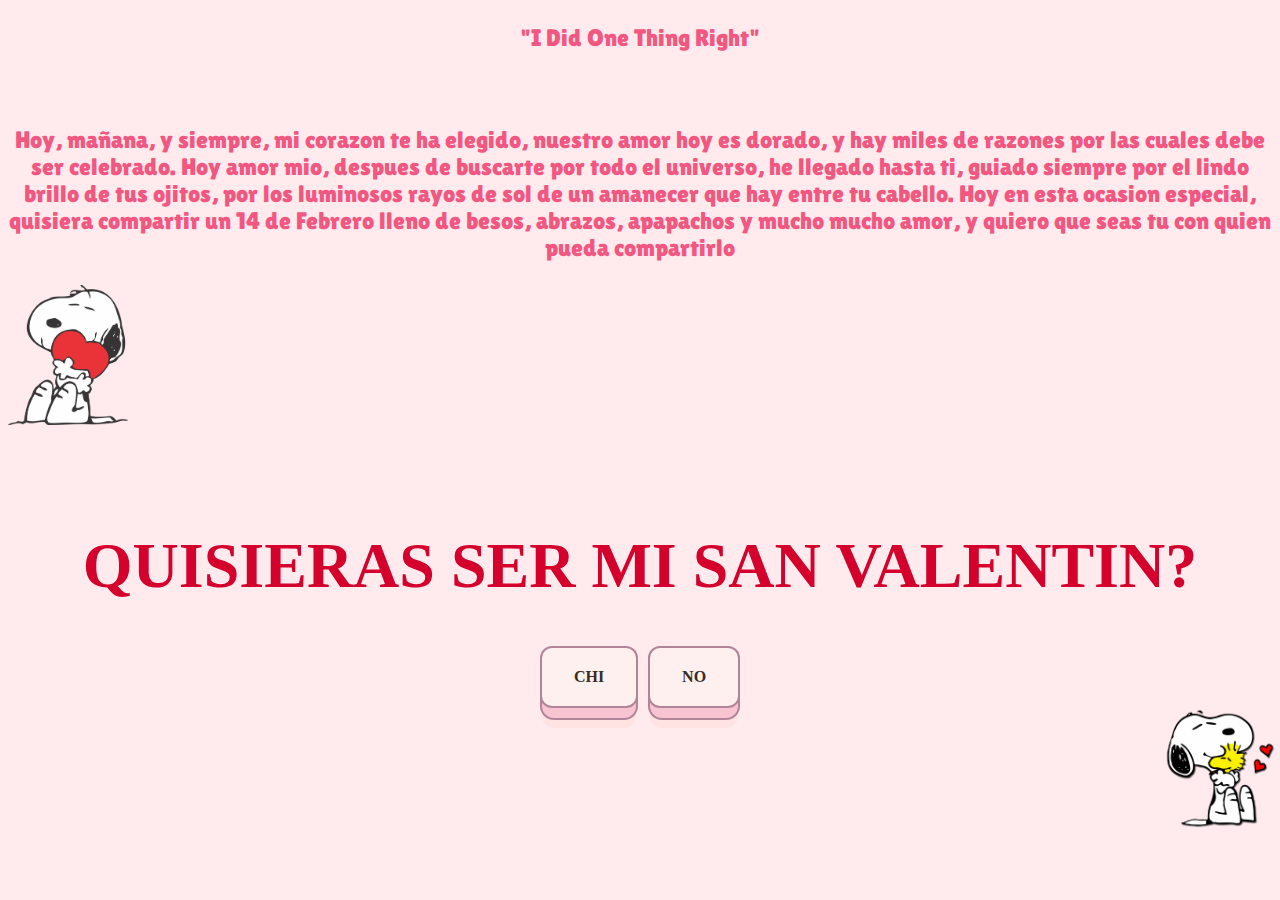
<file: index.html>
<!DOCTYPE html>
<html lang="en">
<head>
    <meta charset="UTF-8">
    <meta name="viewport" content="width=device-width, initial-scale=1.0">
    <title>14-02-25</title>
    <link rel="stylesheet" href="style.css">
    <style>
        @import url('https://fonts.googleapis.com/css2?family=Karla:ital,wght@0,200..800;1,200..800&family=Lilita+One&display=swap');
    </style>
    <style>
        @import url('https://fonts.googleapis.com/css2?family=Karla:ital,wght@0,200..800;1,200..800&family=Lilita+One&family=Sriracha&display=swap');
    </style>    
    <style>
        @import url('https://fonts.googleapis.com/css2?family=Delicious+Handrawn&family=Karla:ital,wght@0,200..800;1,200..800&family=Lilita+One&family=Sriracha&display=swap');
    </style>
</head>
<body>
    <div class="container">
        <div class="row">
    <p class="IDID">"I Did One Thing Right"</p>
    <P class="PO">Hoy, mañana, y siempre, mi corazon te ha elegido, nuestro amor hoy es dorado, y hay miles de razones por las cuales debe ser celebrado. Hoy amor mio, 
        despues de buscarte por todo el universo, he llegado hasta ti, guiado siempre por el lindo brillo de tus ojitos, por los luminosos rayos de sol de un amanecer que hay entre tu cabello.
        Hoy en esta ocasion especial, quisiera compartir un 14 de Febrero lleno de besos, abrazos, apapachos y mucho mucho amor, y quiero que seas tu con quien pueda compartirlo
    </P>
    <img id="snoo1" src="img/pngegg.png" alt="">
    <H1>QUISIERAS SER MI SAN VALENTIN?</H1>

    <div class="buttons">
        <button id="btnyes" class="btn">Chi</button>
        <button id="btnno" class="btn">No</button>
    </div>
    </div>
    </div>
    <img src="img/pngegg (3).png" alt="" id="snoo2">
    <script src="script.js"></script>
</body>
</html>
</file>
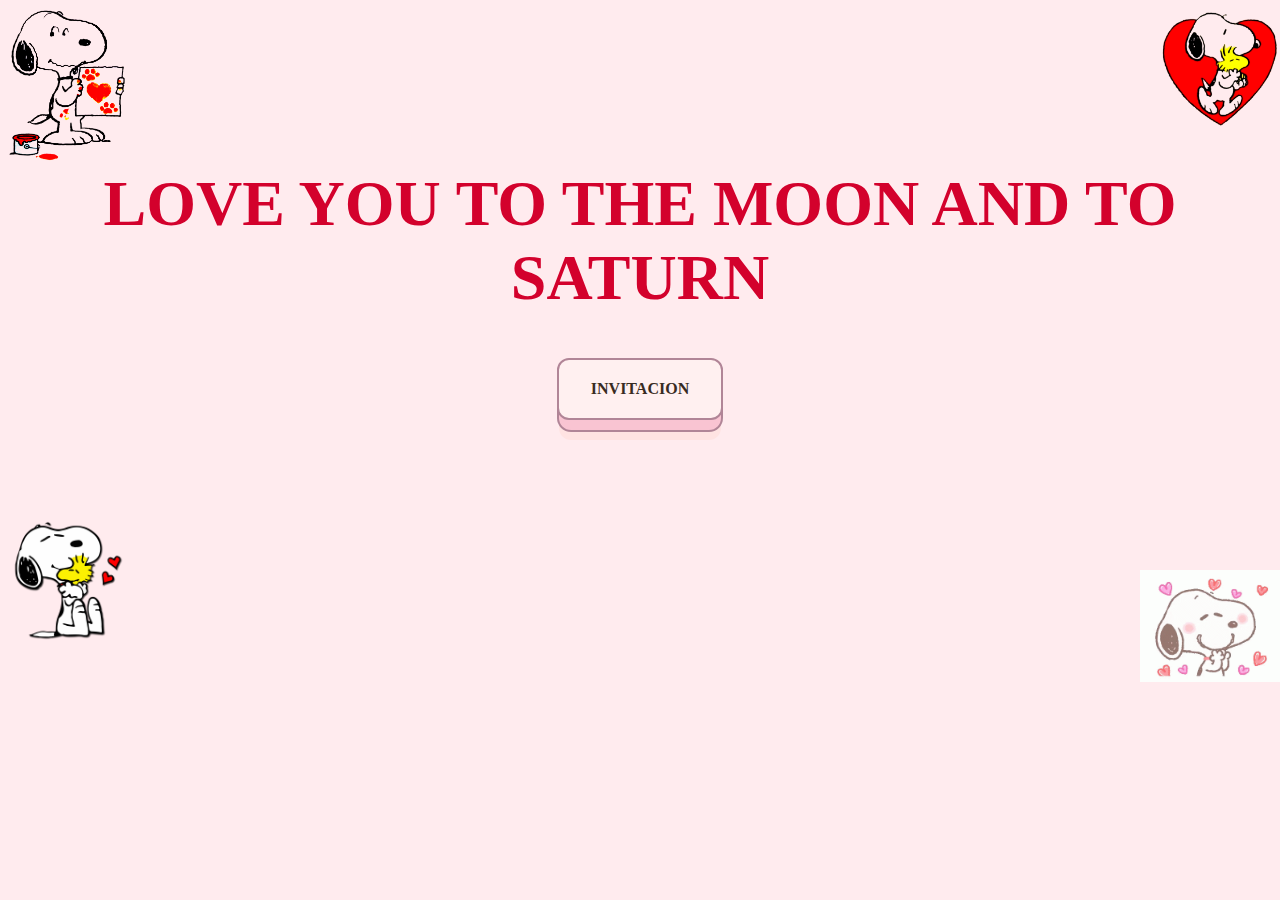
<file: LUTTMATS.html>
<!DOCTYPE html>
<html lang="en">
<head>
    <meta charset="UTF-8">
    <meta name="viewport" content="width=device-width, initial-scale=1.0">
    <link rel="stylesheet" href="style.css">
    <title>Saturn</title>
</head>
<body>
    <img src="img/pngegg (1).png" id="snoo3" alt="">
    <img src="img/pngegg (4).png" id="snoo5" alt="">
    <h1 style="margin-top: 0%;">LOVE YOU TO THE MOON AND TO SATURN</h1>
    <div style="text-align: center; margin-top: 20px;">
        <button class="btn" onclick="openPDF()">Invitacion</button>
    </div>

<img src="img/pngegg (3).png" id="snoo4" alt="">
<img src="img/snoopy.gif" id="snoo6" alt="">

    <script>
        function openPDF() {
            window.open('/14-02-25.pdf', '_blank'); 
        }
    </script>
</body>
</html>
</file>
<file: style.css>
body{
    background-color: #ffebee;
}
h1{
    margin-top: 100px;
    text-align: center;
    color: #d3012c ;
    font-weight: 800;
    font-style: normal;
    font-size: 4rem;

}
p.IDID{
    text-align: center;
    color: #f25781;
    font-weight: 400;
    font-style: normal;
    font-family: 'Lilita One', cursive;
    font-size: 1.5rem;  
}
p.PO{
    text-align: center;
    color: #f25781;
    font-weight: 400;
    font-style: normal;
    font-family: 'Lilita One', cursive;
    font-size: 1.5rem; 
    margin-top: 75px;
}
.buttons {
    display: flex;
    justify-content: center;
    gap: 10px;
}

.btn {
    padding: 10px 20px;
    font-size: 1em;
    cursor: pointer;
}
button {
    position: relative;
    display: inline-block;
    cursor: pointer;
    outline: none;
    border: 0;
    vertical-align: middle;
    text-decoration: none;
    font-family: inherit;
    font-size: 15px;
   }
   
   button.btn {
    font-weight: 600;
    color: #382b22;
    text-transform: uppercase;
    padding: 1.25em 2em;
    background: #fff0f0;
    border: 2px solid #b18597;
    border-radius: 0.75em;
    -webkit-transform-style: preserve-3d;
    transform-style: preserve-3d;
    -webkit-transition: background 150ms cubic-bezier(0, 0, 0.58, 1), -webkit-transform 150ms cubic-bezier(0, 0, 0.58, 1);
    transition: transform 150ms cubic-bezier(0, 0, 0.58, 1), background 150ms cubic-bezier(0, 0, 0.58, 1), -webkit-transform 150ms cubic-bezier(0, 0, 0.58, 1);
   }
   
   button.btn::before {
    position: absolute;
    content: '';
    width: 100%;
    height: 100%;
    top: 0;
    left: 0;
    right: 0;
    bottom: 0;
    background: #f9c4d2;
    border-radius: inherit;
    -webkit-box-shadow: 0 0 0 2px #b18597, 0 0.625em 0 0 #ffe3e2;
    box-shadow: 0 0 0 2px #b18597, 0 0.625em 0 0 #ffe3e2;
    -webkit-transform: translate3d(0, 0.75em, -1em);
    transform: translate3d(0, 0.75em, -1em);
    transition: transform 150ms cubic-bezier(0, 0, 0.58, 1), box-shadow 150ms cubic-bezier(0, 0, 0.58, 1), -webkit-transform 150ms cubic-bezier(0, 0, 0.58, 1), -webkit-box-shadow 150ms cubic-bezier(0, 0, 0.58, 1);
   }
   
   button.btn:hover {
    background: #ffe9e9;
    -webkit-transform: translate(0, 0.25em);
    transform: translate(0, 0.25em);
   }
   
   button.btn:hover::before {
    -webkit-box-shadow: 0 0 0 2px #b18597, 0 0.5em 0 0 #ffe3e2;
    box-shadow: 0 0 0 2px #b18597, 0 0.5em 0 0 #ffe3e2;
    -webkit-transform: translate3d(0, 0.5em, -1em);
    transform: translate3d(0, 0.5em, -1em);
   }
   
   button.btn:active {
    background: #ffe9e9;
    -webkit-transform: translate(0em, 0.75em);
    transform: translate(0em, 0.75em);
   }
   
   button.btn:active::before {
    -webkit-box-shadow: 0 0 0 2px #b18597, 0 0 #ffe3e2;
    box-shadow: 0 0 0 2px #b18597, 0 0 #ffe3e2;
    -webkit-transform: translate3d(0, 0, -1em);
    transform: translate3d(0, 0, -1em);
   }
#snoo1{
    width: 120px;
    height: auto;
}
#snoo2{
    width: 120px;
    height: auto;
    right: 0%;
    position: absolute;
}
#snoo3{
    width: 120px;
}
#snoo4{
    width: 120px;
    margin-top: 100px;
}
#snoo5{
    width: 120px;
    right: 0%;
    position: absolute;
}
#snoo6{
    width: 140px;
    position: absolute;
    right: 0%;
    margin-top: 150px;
}
</file>
